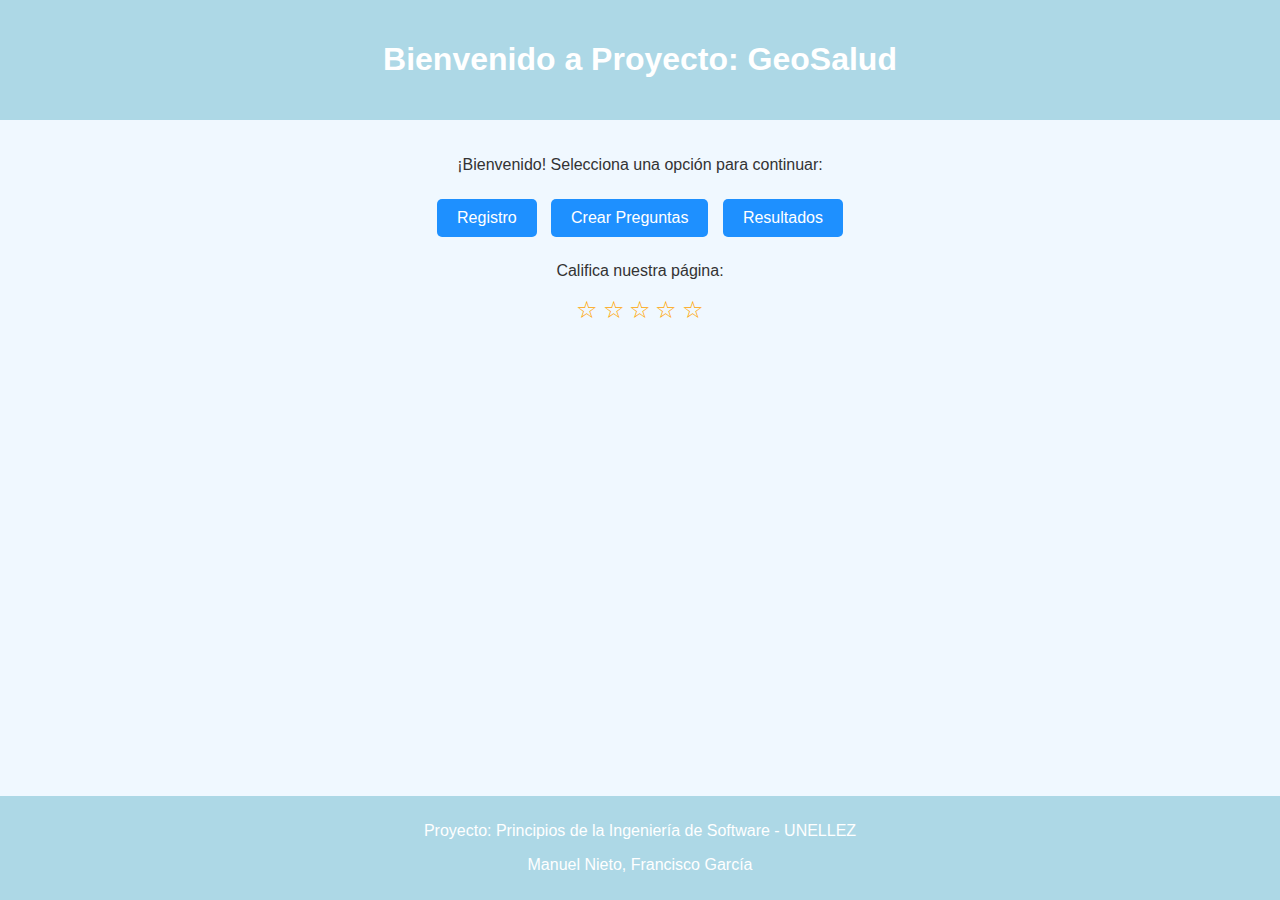
<file: index.html>
<!DOCTYPE html>
<html lang="es">

<head>
    <meta charset="UTF-8">
    <meta name="viewport" content="width=device-width, initial-scale=1.0">
    <title>Proyecto: GeoSalud</title>
    <link rel="stylesheet" href="stylesIndex.css">
    <style>
        /* Estilos para el modal de contraseña */
        #passwordModal {
            display: none;
            position: fixed;
            z-index: 1001;
            left: 0;
            top: 0;
            width: 100%;
            height: 100%;
            overflow: auto;
            background-color: rgba(0, 0, 0, 0.4);
        }

        .password-modal-content {
            background-color: #fefefe;
            margin: 15% auto;
            padding: 20px;
            border: 1px solid #888;
            border-radius: 8px;
            width: 300px;
            max-width: 90%;
            text-align: center;
            box-shadow: 0 4px 6px rgba(0, 0, 0, 0.1);
        }

        .password-modal-content h3 {
            margin-top: 0;
            color: #333;
        }

        .password-modal-content p {
            color: #666;
            margin-bottom: 15px;
        }

        .password-input {
            width: 100%;
            padding: 12px;
            margin: 10px 0;
            border: 2px solid #ddd;
            border-radius: 4px;
            font-size: 16px;
            box-sizing: border-box;
            transition: border-color 0.3s;
        }

        .password-input:focus {
            outline: none;
            border-color: #4CAF50;
        }

        .password-buttons {
            display: flex;
            gap: 10px;
            justify-content: center;
            margin-top: 15px;
        }

        .password-btn {
            padding: 12px 20px;
            border: none;
            border-radius: 4px;
            cursor: pointer;
            font-size: 14px;
            font-weight: bold;
            transition: background-color 0.3s;
        }

        .password-btn.confirm {
            background-color: #4CAF50;
            color: white;
        }

        .password-btn.confirm:hover {
            background-color: #45a049;
        }

        .password-btn.cancel {
            background-color: #f44336;
            color: white;
        }

        .password-btn.cancel:hover {
            background-color: #da190b;
        }

        .error-message {
            color: #f44336;
            font-size: 14px;
            margin-top: 10px;
            display: none;
            padding: 8px;
            background-color: #ffebee;
            border-radius: 4px;
            border: 1px solid #ffcdd2;
        }

        .password-icon {
            font-size: 48px;
            color: #4CAF50;
            margin-bottom: 10px;
        }

        /* Animación para el modal */
        @keyframes modalFadeIn {
            from {
                opacity: 0;
                transform: scale(0.7);
            }

            to {
                opacity: 1;
                transform: scale(1);
            }
        }

        .password-modal-content.show {
            animation: modalFadeIn 0.3s ease-out;
        }
    </style>
</head>

<body>
    <header>
        <h1>Bienvenido a Proyecto: GeoSalud</h1>
    </header>
    <main>
        <p>¡Bienvenido! Selecciona una opción para continuar:</p>
        <div class="buttons">
            <button onclick="location.href='register.html'">Registro</button>
            <button id="createQuestionsBtn">Crear Preguntas</button>
            <button onclick="location.href='admin.html'">Resultados</button>
        </div>
        <div class="rating">
            <p>Califica nuestra página:</p>
            <span class="star" data-value="1">&#9734;</span>
            <span class="star" data-value="2">&#9734;</span>
            <span class="star" data-value="3">&#9734;</span>
            <span class="star" data-value="4">&#9734;</span>
            <span class="star" data-value="5">&#9734;</span>
        </div>
    </main>

    <!-- Modal para contraseña de administrador -->
    <div id="passwordModal">
        <div class="password-modal-content">
            <div class="password-icon">🔐</div>
            <h3>Acceso de Administrador</h3>
            <p>Ingrese la contraseña para crear preguntas:</p>
            <input type="password" id="passwordInput" class="password-input" placeholder="Contraseña de administrador">
            <div class="error-message" id="errorMessage">Por favor ingrese una contraseña válida</div>
            <div class="password-buttons">
                <button class="password-btn confirm" id="confirmPassword">
                    <span>✓</span> Confirmar
                </button>
                <button class="password-btn cancel" id="cancelPassword">
                    <span>✕</span> Cancelar
                </button>
            </div>
        </div>
    </div>

    <footer>
        <p>Proyecto: Principios de la Ingeniería de Software - UNELLEZ</p>
        <p>Manuel Nieto, Francisco García</p>
    </footer>

    <script src="scriptsIndex.js"></script>
    <script>
        document.addEventListener('DOMContentLoaded', function () {
            const passwordModal = document.getElementById('passwordModal');
            const passwordInput = document.getElementById('passwordInput');
            const confirmPasswordBtn = document.getElementById('confirmPassword');
            const cancelPasswordBtn = document.getElementById('cancelPassword');
            const errorMessage = document.getElementById('errorMessage');
            const createQuestionsBtn = document.getElementById('createQuestionsBtn');

            function showPasswordModal() {
                passwordModal.style.display = 'block';
                passwordInput.value = '';
                errorMessage.style.display = 'none';

                // Agregar animación
                const modalContent = document.querySelector('.password-modal-content');
                modalContent.classList.add('show');

                setTimeout(() => {
                    passwordInput.focus();
                }, 100);
            }

            function hidePasswordModal() {
                const modalContent = document.querySelector('.password-modal-content');
                modalContent.classList.remove('show');

                setTimeout(() => {
                    passwordModal.style.display = 'none';
                }, 200);
            }

            function validatePasswordAndRedirect() {
                const password = passwordInput.value.trim();

                if (password === '') {
                    errorMessage.textContent = 'Por favor ingrese una contraseña';
                    errorMessage.style.display = 'block';
                    passwordInput.focus();
                    return;
                }

                if (password.length < 3) {
                    errorMessage.textContent = 'La contraseña debe tener al menos 3 caracteres';
                    errorMessage.style.display = 'block';
                    passwordInput.focus();
                    return;
                }

                const targetUrl = `setQuetions.html?adminpass=${encodeURIComponent(password)}`;

                confirmPasswordBtn.innerHTML = '<span>⏳</span> Verificando...';
                confirmPasswordBtn.disabled = true;

                setTimeout(() => {
                    window.location.href = targetUrl;
                }, 500);
            }

            createQuestionsBtn.addEventListener('click', function (e) {
                e.preventDefault();
                showPasswordModal();
            });

            confirmPasswordBtn.addEventListener('click', validatePasswordAndRedirect);

            cancelPasswordBtn.addEventListener('click', hidePasswordModal);

            passwordInput.addEventListener('keypress', function (event) {
                if (event.key === 'Enter') {
                    validatePasswordAndRedirect();
                }
            });

            document.addEventListener('keydown', function (event) {
                if (event.key === 'Escape' && passwordModal.style.display === 'block') {
                    hidePasswordModal();
                }
            });

            window.addEventListener('click', function (event) {
                if (event.target === passwordModal) {
                    hidePasswordModal();
                }
            });

            passwordModal.addEventListener('hidden', function () {
                confirmPasswordBtn.innerHTML = '<span>✓</span> Confirmar';
                confirmPasswordBtn.disabled = false;
            });
        });
    </script>
</body>

</html>
</file>
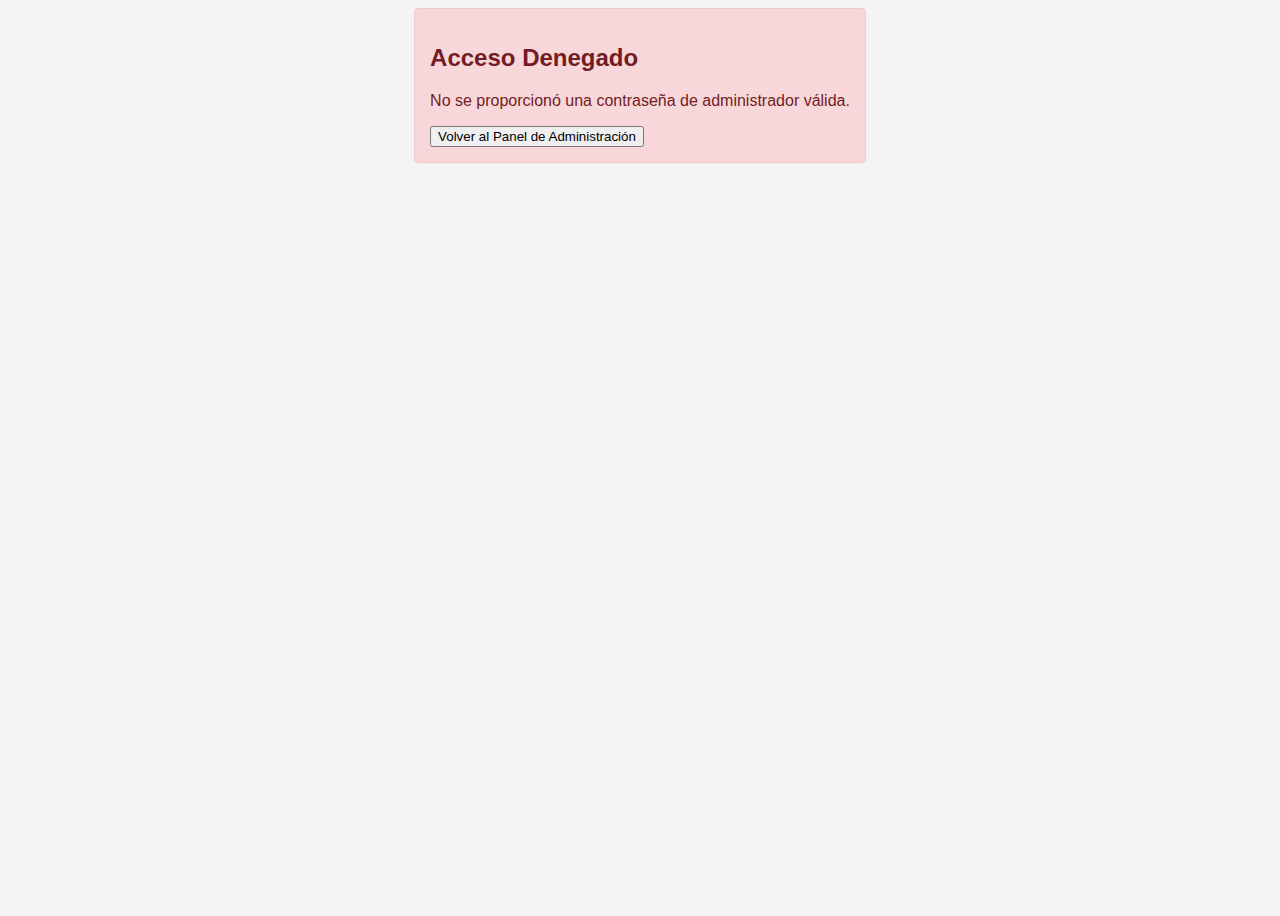
<file: setQuetions.html>
<!DOCTYPE html>
<html lang="es">

<head>
    <meta charset="UTF-8">
    <meta name="viewport" content="width=device-width, initial-scale=1.0">
    <title>Formulario de Preguntas sobre Dengue</title>
    <style>
        body {
            font-family: Arial, sans-serif;
            background-color: #f4f4f4;
            display: flex;
            flex-direction: column;
            align-items: center;
            height: 100vh;
        }

        .form-container {
            background-color: #fff;
            padding: 20px;
            border-radius: 8px;
            box-shadow: 0 0 10px rgba(0, 0, 0, 0.1);
            width: 300px;
            margin-bottom: 20px;
        }

        .form-container h2 {
            margin-bottom: 20px;
        }

        .form-group {
            margin-bottom: 15px;
        }

        .form-group label {
            display: block;
            margin-bottom: 5px;
        }

        .form-group input[type="text"],
        .form-group input[type="checkbox"] {
            width: 100%;
            padding: 8px;
            box-sizing: border-box;
        }

        .form-group input[type="checkbox"] {
            width: auto;
        }

        .form-group button {
            width: 100%;
            padding: 10px;
            background-color: #28a745;
            color: #fff;
            border: none;
            border-radius: 4px;
            cursor: pointer;
        }

        .form-group button:hover {
            background-color: #218838;
        }

        .message {
            margin-top: 20px;
            display: none;
        }

        .message.success {
            color: #28a745;
        }

        .message.error {
            color: #dc3545;
        }

        .table-container {
            width: 80%;
            max-width: 800px;
        }

        table {
            width: 100%;
            border-collapse: collapse;
            margin-top: 20px;
        }

        table,
        th,
        td {
            border: 1px solid #ddd;
        }

        th,
        td {
            padding: 8px;
            text-align: left;
        }

        th {
            background-color: #f2f2f2;
        }

        .delete-button {
            background-color: #dc3545;
            color: #fff;
            border: none;
            padding: 5px 10px;
            cursor: pointer;
            border-radius: 4px;
        }

        .delete-button:hover {
            background-color: #c82333;
        }

        .button-container {
            margin-top: 20px;
            display: flex;
            justify-content: space-between;
            width: 300px;
        }

        .button-container button {
            padding: 10px;
            background-color: #007bff;
            color: #fff;
            border: none;
            border-radius: 4px;
            cursor: pointer;
        }

        .button-container button:hover {
            background-color: #0056b3;
        }

        .auth-error {
            background-color: #f8d7da;
            color: #721c24;
            padding: 15px;
            border-radius: 4px;
            margin-bottom: 20px;
            border: 1px solid #f5c6cb;
        }
    </style>
</head>

<body>
    <div class="form-container">
        <h2>Agregar Pregunta sobre Dengue</h2>
        <form id="questionForm">
            <div class="form-group">
                <label for="question">Pregunta:</label>
                <input type="text" id="question" name="question" required>
            </div>
            <div class="form-group">
                <label for="isDanger">¿Es Peligroso?</label>
                <input type="checkbox" id="isDanger" name="isDanger">
            </div>
            <div class="form-group">
                <button type="submit">Enviar</button>
            </div>
        </form>
        <div class="message" id="message"></div>
    </div>

    <div class="table-container">
        <table id="questionsTable">
            <thead>
                <tr>
                    <th>ID</th>
                    <th>Pregunta</th>
                    <th>¿Es Peligroso?</th>
                    <th>Acciones</th>
                </tr>
            </thead>
            <tbody>
                <!-- Las preguntas se insertarán aquí -->
            </tbody>
        </table>
    </div>

    <div class="button-container">
        <button onclick="window.location.href='admin.html'">Ver Resultados</button>
        <button onclick="window.location.href='register.html'">Registrar Paciente</button>
    </div>

    <script>
        function getUrlParameter(name) {
            const urlParams = new URLSearchParams(window.location.search);
            return urlParams.get(name);
        }

        const adminPass = getUrlParameter('adminpass');

        if (!adminPass) {
            document.body.innerHTML = `
                <div class="auth-error">
                    <h2>Acceso Denegado</h2>
                    <p>No se proporcionó una contraseña de administrador válida.</p>
                    <button onclick="window.location.href='admin.html'">Volver al Panel de Administración</button>
                </div>
            `;
        }

        function buildApiUrl(endpoint) {
            const baseUrl = 'http://127.0.0.1:8000/api';
            const url = new URL(`${baseUrl}${endpoint}`);
            if (adminPass) {
                url.searchParams.append('adminpass', adminPass);
            }
            return url.toString();
        }

        function getApiHeaders() {
            const headers = {
                'Content-Type': 'application/json'
            };

            if (adminPass) {
                headers['X-Admin-Pass'] = adminPass;
            }

            return headers;
        }

        document.getElementById('questionForm').addEventListener('submit', async function (event) {
            event.preventDefault();

            const question = document.getElementById('question').value;
            const isDanger = document.getElementById('isDanger').checked;

            try {
                const response = await fetch(buildApiUrl('/questions'), {
                    method: 'POST',
                    headers: getApiHeaders(),
                    body: JSON.stringify({
                        disease_id: 1,
                        name: question,
                        IsDanger: isDanger,
                        adminpass: adminPass
                    })
                });

                const messageElement = document.getElementById('message');
                if (response.status === 201) {
                    messageElement.textContent = 'Pregunta creada correctamente.';
                    messageElement.className = 'message success';
                    messageElement.style.display = 'block';
                    document.getElementById('questionForm').reset();
                    loadQuestions();
                } else if (response.status === 401 || response.status === 403) {
                    messageElement.textContent = 'Error de autenticación. Contraseña de administrador inválida.';
                    messageElement.className = 'message error';
                    messageElement.style.display = 'block';
                } else {
                    const errorData = await response.json().catch(() => ({}));
                    messageElement.textContent = errorData.message || 'Error al crear la pregunta.';
                    messageElement.className = 'message error';
                    messageElement.style.display = 'block';
                }
            } catch (error) {
                console.error('Error en la petición:', error);
                const messageElement = document.getElementById('message');
                messageElement.textContent = 'Error de conexión con el servidor.';
                messageElement.className = 'message error';
                messageElement.style.display = 'block';
            }
        });

        async function loadQuestions() {
            try {
                const response = await fetch(buildApiUrl('/questionsAdmin'), {
                    method: 'GET',
                    headers: getApiHeaders()
                });

                if (response.status === 401 || response.status === 403) {
                    document.body.innerHTML = `
                        <div class="auth-error">
                            <h2>Acceso Denegado</h2>
                            <p>Contraseña de administrador inválida.</p>
                            <button onclick="window.location.href='admin.html'">Volver al Panel de Administración</button>
                        </div>
                    `;
                    return;
                }

                const questions = await response.json();
                const tableBody = document.getElementById('questionsTable').querySelector('tbody');
                tableBody.innerHTML = '';

                questions.forEach(question => {
                    const row = document.createElement('tr');
                    row.innerHTML = `
                        <td>${question.id}</td>
                        <td>${question.name}</td>
                        <td>${question.IsDanger ? 'Sí' : 'No'}</td>
                        <td><button class="delete-button" onclick="deleteQuestion(${question.id})">Eliminar</button></td>
                    `;
                    tableBody.appendChild(row);
                });
            } catch (error) {
                console.error('Error al cargar preguntas:', error);
                alert('Error de conexión al cargar las preguntas.');
            }
        }

        async function deleteQuestion(id) {
            if (!confirm('¿Está seguro de que desea eliminar esta pregunta?')) {
                return;
            }

            try {
                const response = await fetch(buildApiUrl(`/questions/${id}`), {
                    method: 'DELETE',
                    headers: getApiHeaders()
                });

                if (response.status === 200) {
                    loadQuestions();
                } else if (response.status === 401 || response.status === 403) {
                    alert('Error de autenticación. Contraseña de administrador inválida.');
                } else {
                    alert('Error al eliminar la pregunta.');
                }
            } catch (error) {
                console.error('Error al eliminar pregunta:', error);
                alert('Error de conexión al eliminar la pregunta.');
            }
        }

        // Cargar las preguntas al cargar la página (solo si hay adminpass)
        if (adminPass) {
            loadQuestions();
        }
    </script>
</body>

</html>
</file>
<file: stylesIndex.css>
/* styles.css */
body {
    font-family: Arial, sans-serif;
    background-color: #f0f8ff;
    color: #333;
    margin: 0;
    padding: 0;
    display: flex;
    flex-direction: column;
    align-items: center;
}

header {
    background-color: #add8e6;
    width: 100%;
    padding: 20px 0;
    text-align: center;
    color: #fff;
}

main {
    padding: 20px;
    text-align: center;
}

.buttons {
    margin: 20px 0;
}

button {
    background-color: #1e90ff;
    color: white;
    padding: 10px 20px;
    margin: 5px;
    border: none;
    border-radius: 5px;
    cursor: pointer;
    font-size: 16px;
}

button:hover {
    background-color: #1c7ed6;
}

.rating {
    margin: 20px 0;
}

.star {
    font-size: 24px;
    color: #ffa500;
    cursor: pointer;
}

.star.filled {
    color: #ffa500;
}

footer {
    background-color: #add8e6;
    width: 100%;
    text-align: center;
    padding: 10px 0;
    color: #fff;
    position: absolute;
    bottom: 0;
}
</file>
